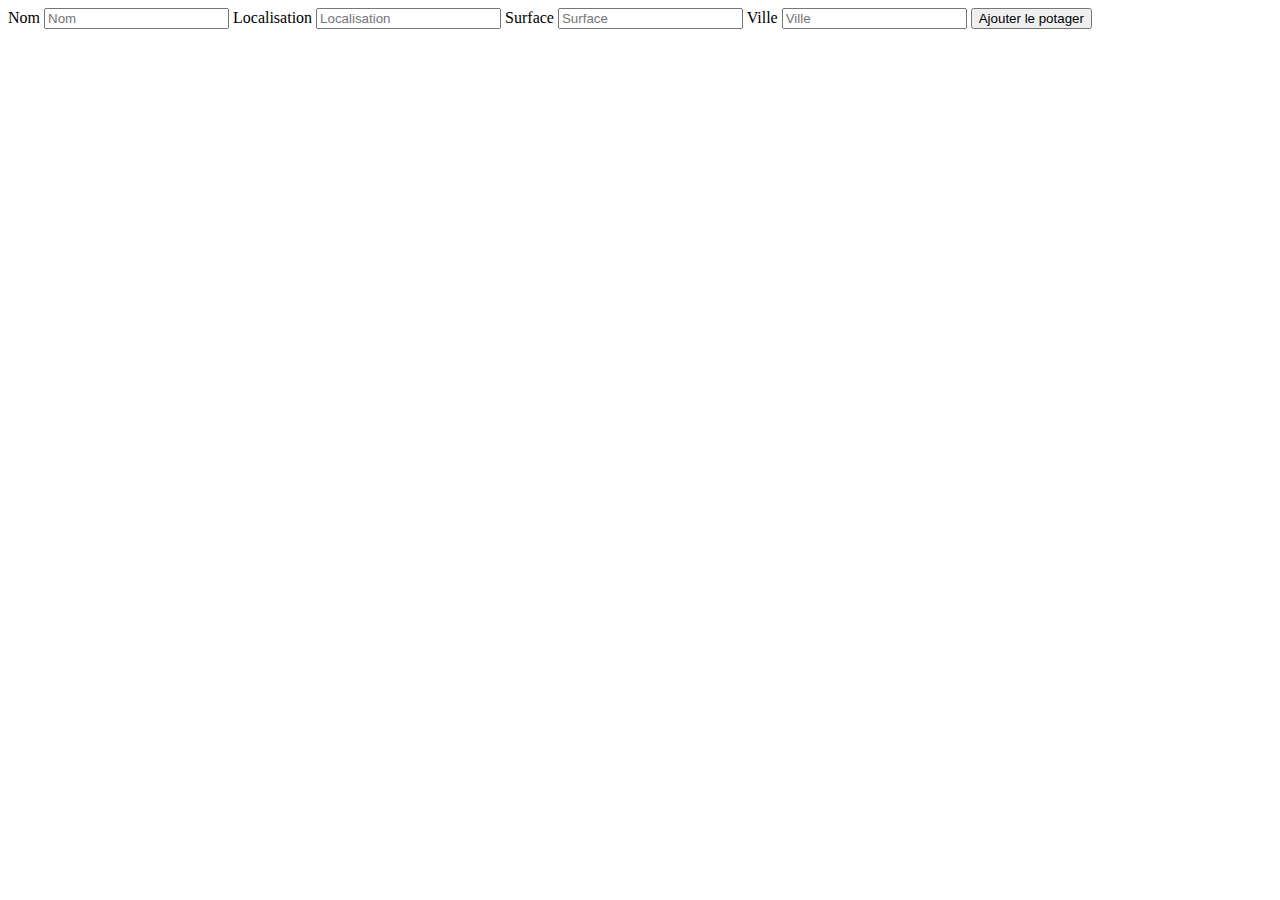
<file: src/main/resources/templates/ajoutPotager.html>
<!DOCTYPE html>
<html>
<head>
<meta charset="UTF-8">
<title>Ajouter un potager</title>
</head>
<body>
<form th:action="@{/potager/ajout}" th:object="${potager}" method="post">
    <label for="nom">Nom</label>
    <input type="text" th:field="*{nom}" id="nom" placeholder="Nom">
    <span th:if="${#fields.hasErrors('nom')}" th:errors="*{nom}"></span>
    <label for="description">Localisation</label>
    <input type="text" th:field="*{localisation}" id="localisation" placeholder="Localisation">
    <span th:if="${#fields.hasErrors('localisation')}" th:errors="*{localisation}"></span>
    <label for="nom">Surface</label>
    <input type="text" th:field="*{surface}" id="surface" placeholder="Surface">
    <span th:if="${#fields.hasErrors('surface')}" th:errors="*{surface}"></span>
    <label for="nom">Ville</label>
    <input type="text" th:field="*{ville}" id="ville" placeholder="Ville">
    <span th:if="${#fields.hasErrors('ville')}" th:errors="*{ville}"></span>
    
    <input type="submit" value="Ajouter le potager">   
</form>
</body>
</html>
</file>
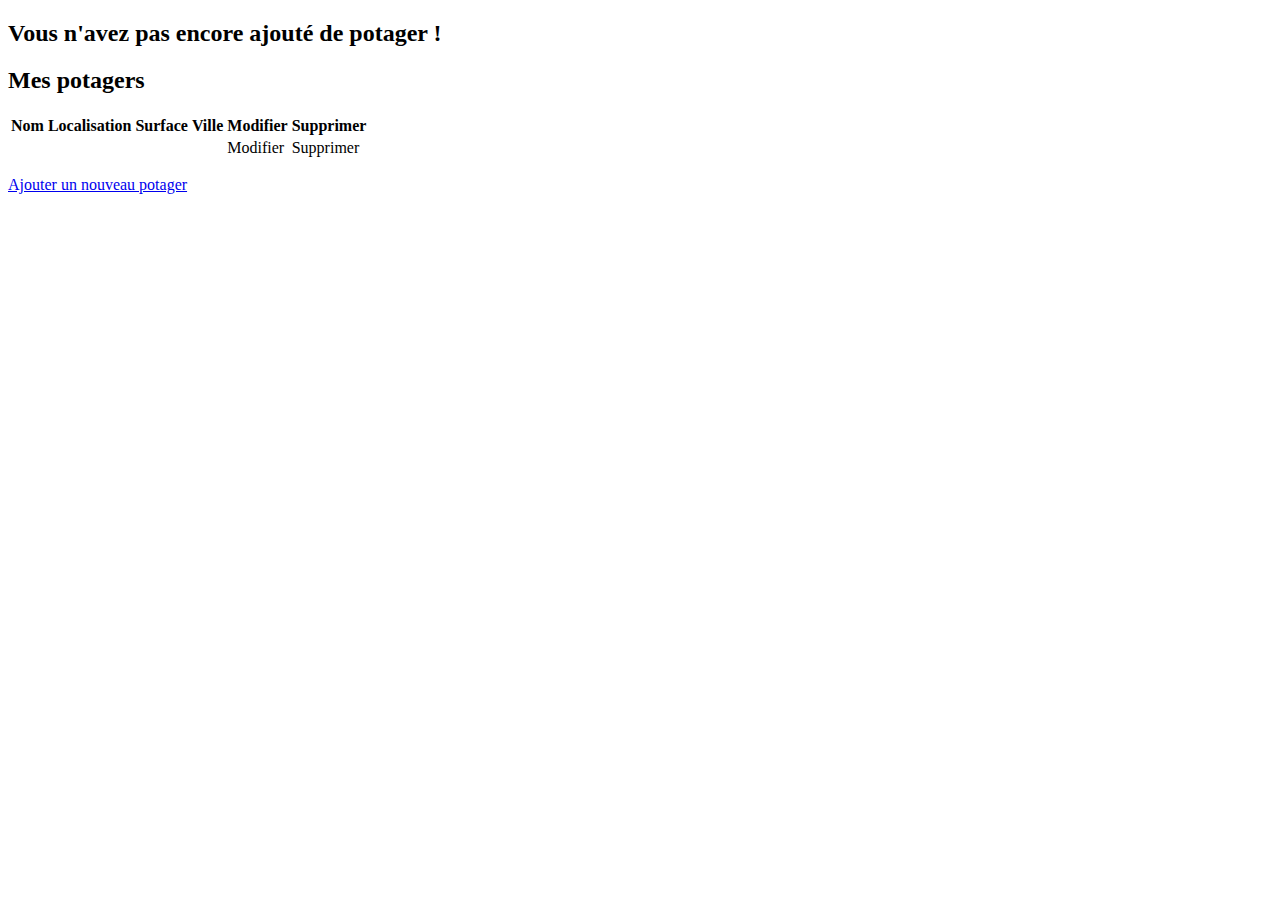
<file: src/main/resources/templates/indexPotager.html>
<!DOCTYPE html>
<html>
<head>
<meta charset="UTF-8">
<title>Mon Potager</title>
</head>
<body>
	<div th:switch="${potagers}">
		<h2 th:case="null">Vous n'avez pas encore ajouté de potager !</h2>
		<div th:case="*">
			<h2>Mes potagers</h2>
			<table>
				<thead>
					<tr>
						<th>Nom</th>
						<th>Localisation</th>
						<th>Surface</th>
						<th>Ville</th>
						<th>Modifier</th>
						<th>Supprimer</th>
					</tr>
				</thead>
				<tbody>
					<tr th:each="potager : ${potagers}">
						<td th:text="${potager.nom}"></td>
						<td th:text="${potager.localisation}"></td>
						<td th:text="${potager.surface}"></td>
						<td th:text="${potager.ville}"></td>
						<!-- ici ça veut pas faire de lien ????? -->
						<td><a th:href="@{/potager/edit/{id} (id=${potager.idPotager})}">Modifier</a></td>
						<td><a th:href="@{/potager/delete/{id} (id=${potager.idPotager})}">Supprimer</a></td>
					</tr>
				</tbody>
			</table>
		</div>
		<p>
			<a href="/potager/saisie">Ajouter un nouveau potager</a>
		</p>
	</div>
</body>
</html>
</file>
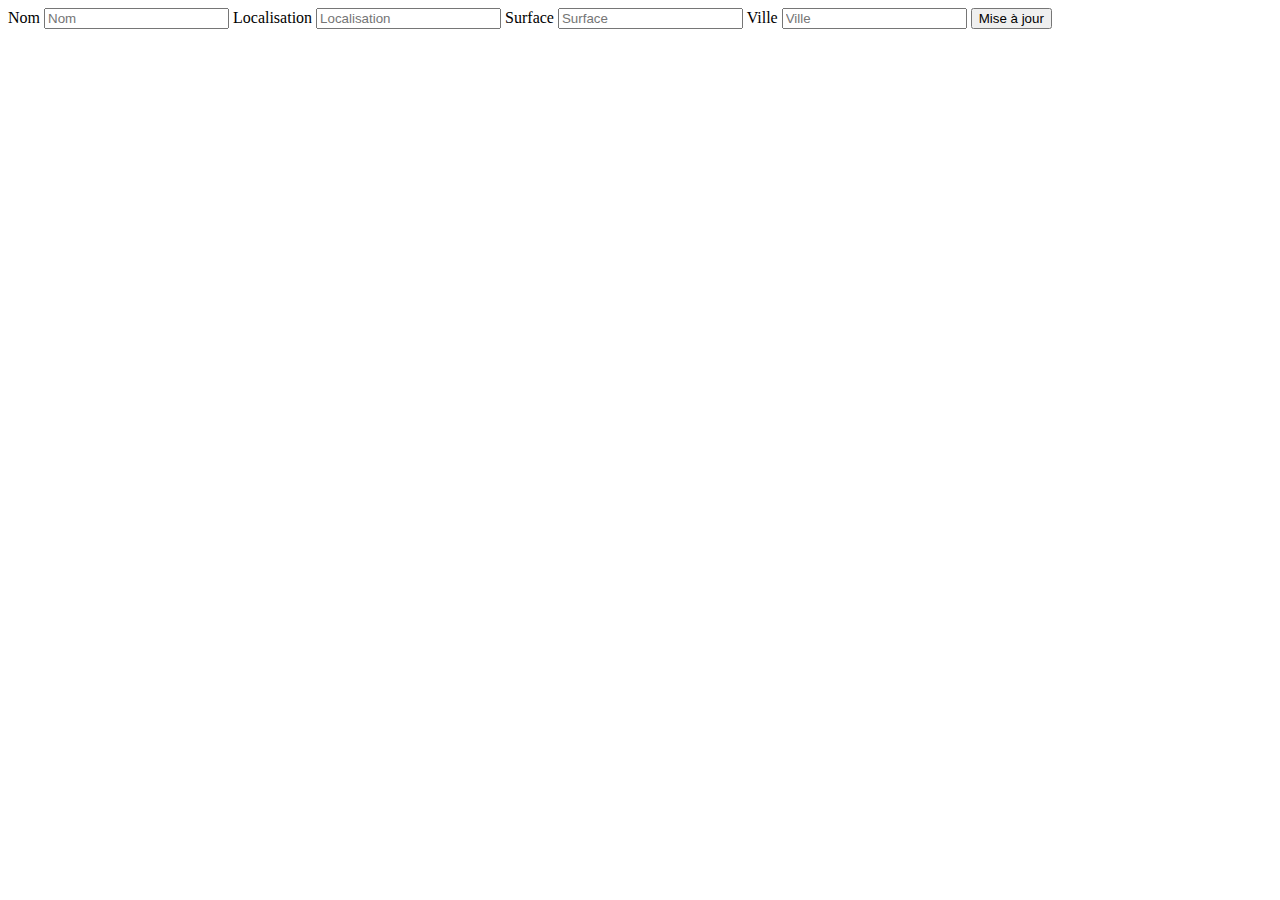
<file: src/main/resources/templates/updatePotager.html>
<!DOCTYPE html>
<html>
<head>
<meta charset="UTF-8">
<title>Mise à jour potager</title>
</head>
<body>
<form 
  th:action="@{/potager/update/{id}(id=${potager.idPotager})}" 
  th:object="${potager}" 
  method="post">
    <label for="nom">Nom</label>
    <input type="text" th:field="*{nom}" id="nom" placeholder="Nom">
    <span th:if="${#fields.hasErrors('nom')}" th:errors="*{nom}"></span>
    <label for="description">Localisation</label>
    <input type="text" th:field="*{localisation}" id="localisation" placeholder="Localisation">
    <span th:if="${#fields.hasErrors('localisation')}" th:errors="*{localisation}"></span>
    <label for="nom">Surface</label>
    <input type="text" th:field="*{surface}" id="surface" placeholder="Surface">
    <span th:if="${#fields.hasErrors('surface')}" th:errors="*{surface}"></span>
    <label for="nom">Ville</label>
    <input type="text" th:field="*{ville}" id="ville" placeholder="Ville">
    <span th:if="${#fields.hasErrors('ville')}" th:errors="*{ville}"></span>
    
    <input type="submit" value="Mise à jour">
</form>
</body>
</html>
</file>
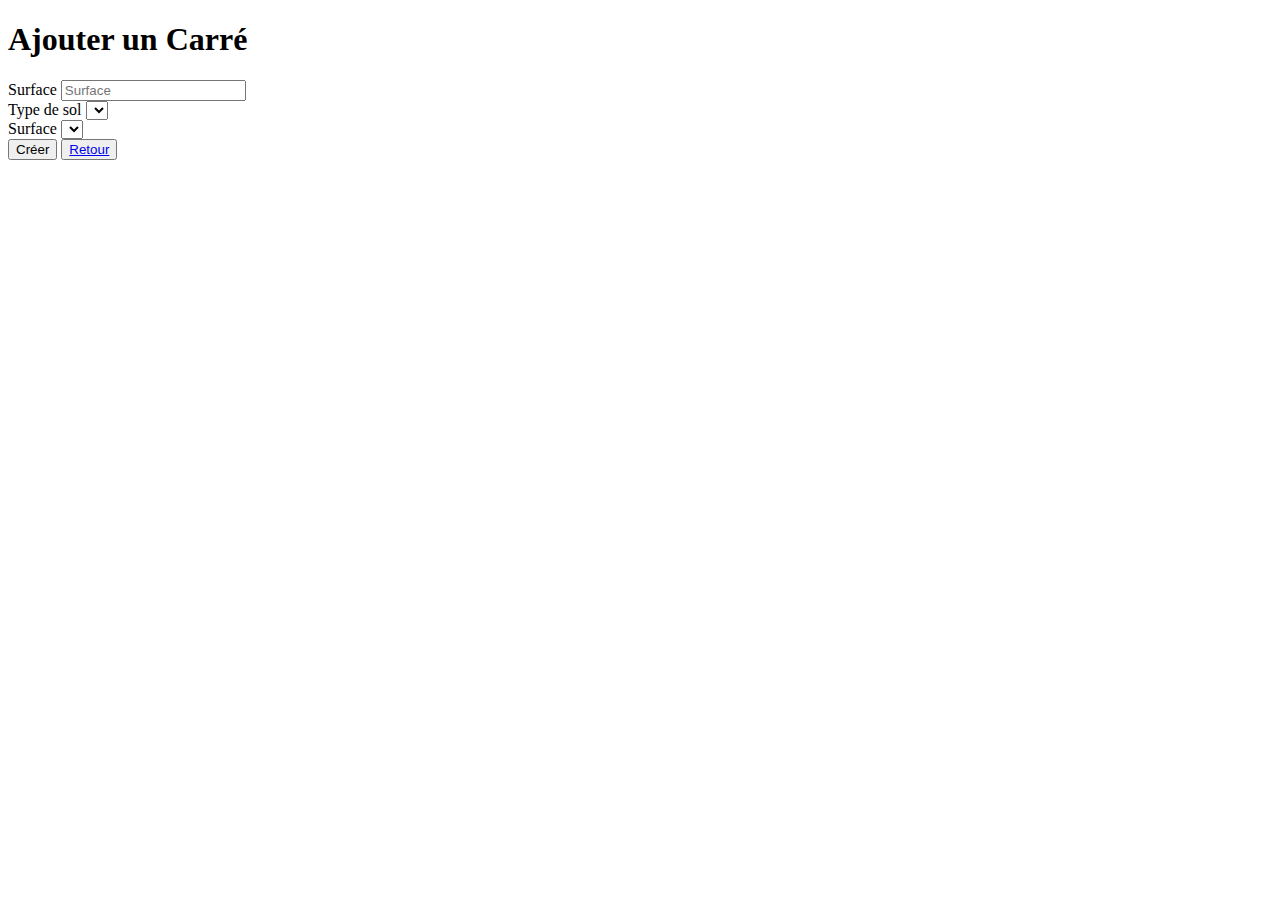
<file: src/main/resources/templates/les_carres/ajoutCarre.html>
<!DOCTYPE html>
<html>
<div th:replace="../fragments/header :: header"></div>


<body>
	
	
	<main class="main-custom rounded shadow-lg">
		<h1 class="text-center mt-2">Ajouter un Carré</h1>
		<form th:object="${carre}" method="post">

			<div class="row">

				<div class="form-group col-md-5 mx-auto m-3">
					<label for="surface">Surface</label>
					<input class="form-control" type="number" th:field="*{surface}" id="surface" placeholder="Surface">
					<span th:if="${#fields.hasErrors('surface')}" th:errors="*{surface}" th:class="text-danger"></span>
				</div>

				<div class="form-group col-md-5 mx-auto m-3">
				<label for="typeSol">Type de sol</label>
					<select id="typeSol"  class="form-control" th:field="*{typeSol}">
						<option th:each="r : ${T(com.example.potager.bo.TypeSol).values()}" th:value="${r}"
							th:text="${r}">
						</option>
					</select>
				</div>

				<div class="form-group col-md-5 mx-auto m-3">
				<label for="exposition">Surface</label>
					<select id="exposition" class="form-control" th:field="*{typeExposition}">
						<option th:each="e : ${T(com.example.potager.bo.Exposition).values()}" th:value="${e}"
							th:text="${e}">
						</option>
					</select>
				</div>

			</div>
			<div class="text-center">
			  <button type="submit" class="btn btn-block button-custom m-5">Créer</button>
			  <button type="button" class="btn btn-block button-custom m-5"><a class="button-a-custom" href="/potager/index">Retour</a></button>
		  	</div>
		</form>
	</main>
</body>

</html>
</file>
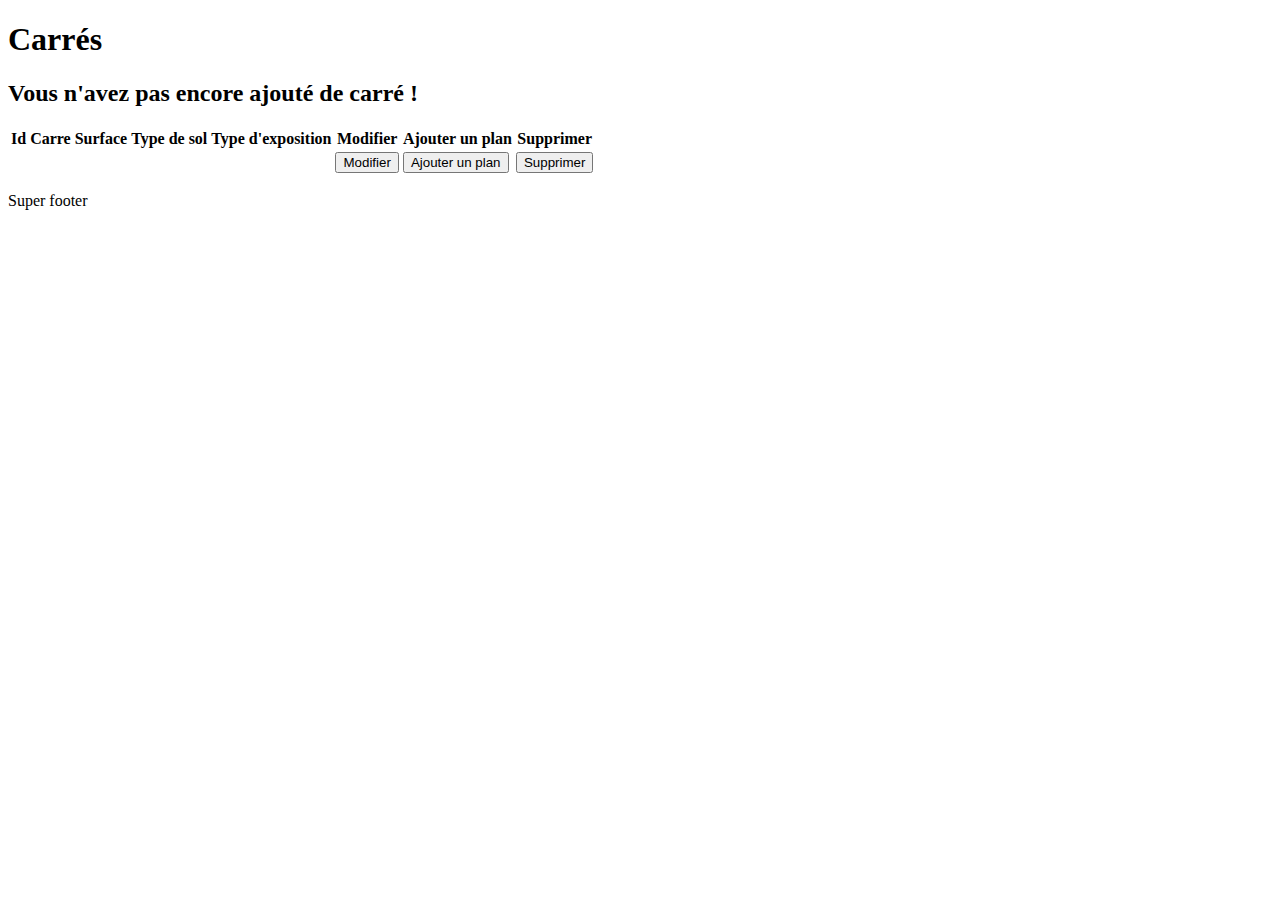
<file: src/main/resources/templates/les_carres/indexCarre.html>
<!DOCTYPE html>
<html>
<div th:replace="../fragments/header :: header"></div>

<body>
	<main class="text-center main-custom rounded shadow-lg">
		<h1>Carrés</h1>
		<div class="p-5" th:switch="${carres}">
			<h2 th:case="null">Vous n'avez pas encore ajouté de carré !</h2>
			<div th:case="*">
				<table class="table">
					<thead>
						<tr>
							<th scope="col">Id Carre</th>
							<th scope="col">Surface</th>
							<th scope="col">Type de sol</th>
							<th scope="col">Type d'exposition</th>
							<th scope="col">Modifier</th>
							<th scope="col">Ajouter un plan</th>
							<th scope="col">Supprimer</th>
						</tr>
					</thead>
					<tbody>
						<tr th:each="carre : ${carres}">
							<td th:text="${carre.getIdCarre}"></td>
							<td th:text="${carre.Surface}"></td>
							<td th:text="${carre.typeSol}"></td>
							<td th:text="${carre.typeExposition}"></td>
							<td><button type="button" class="btn shadow-lg button-custom">
							<a class="button-a-custom" th:href="@{/carre/update/{id} (id=${carre.idCarre})}">Modifier</a></button></td>
							<td><button type="button" class="btn shadow-lg button-custom"><a class="button-a-custom"
					th:href="@{/plante/ajout/{id} (id=${carre.idCarre})}">Ajouter un plan</a></button></td>
							<td><button type="button" class="btn shadow-lg button-custom">
							<a class="button-a-custom" th:href="@{/carre/delete/{id} (id=${carre.idCarre})}">Supprimer</a></button></td>
						</tr>
					</tbody>
				</table>
			</div>
	</main>

	<footer class="fixed-bottom text-center text-white">
		<p>Super footer</p>
	</footer>
</body>

</html>
</file>
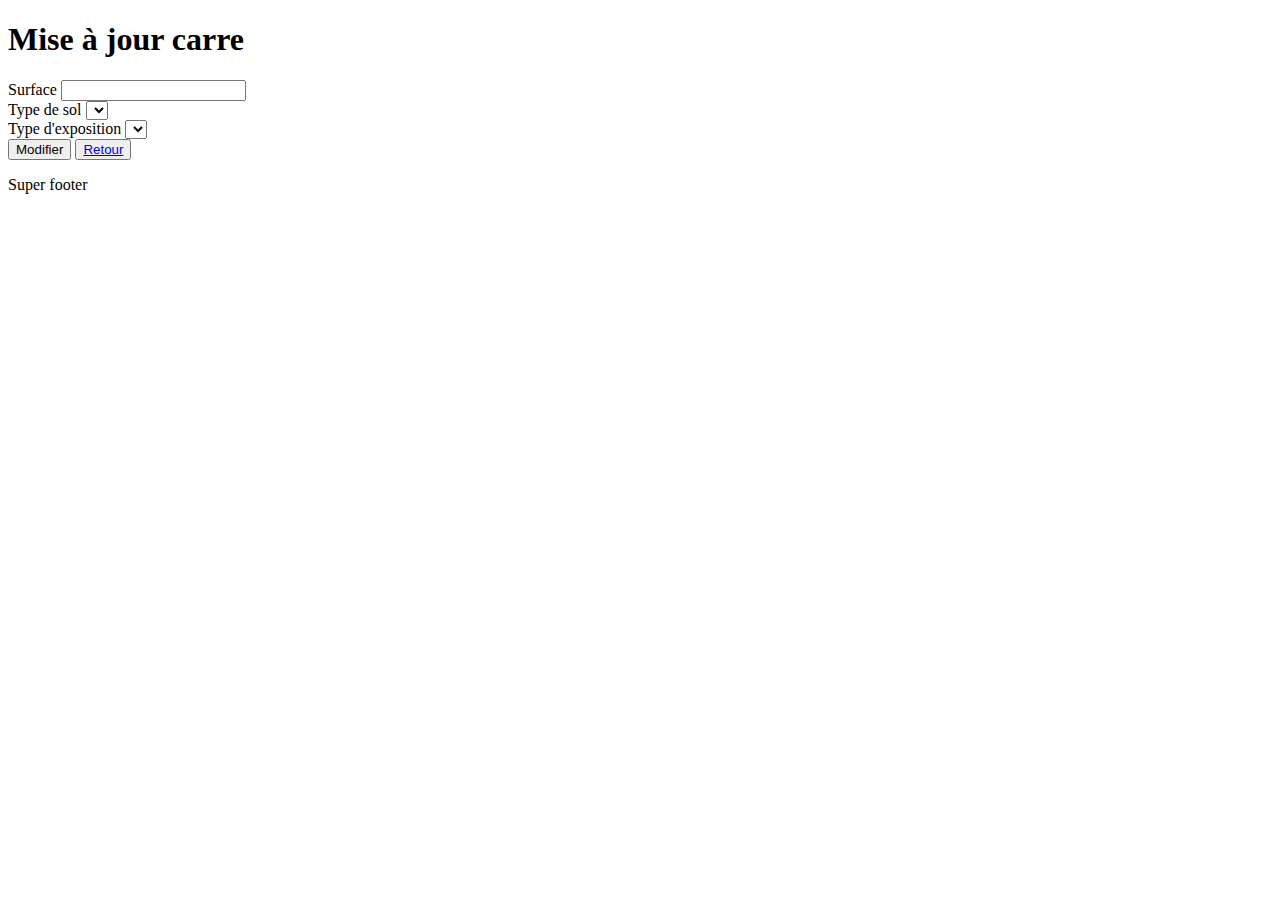
<file: src/main/resources/templates/les_carres/updateCarre.html>
<!DOCTYPE html>
<html>
<div th:replace="../fragments/header :: header"></div>


<body>


	<main class="main-custom rounded shadow-lg">

		<h1 class="text-center mt-2">Mise à jour carre</h1>

		<form th:object="${carre}" method="post">
			<div class="row">
				<div class="form-group col-md-5 mx-auto m-3">
					<label for="surface">Surface</label>
					<input type="text" th:field="*{surface}" class="form-control" id="surface" placeholder="">
					<span th:if="${#fields.hasErrors('surface')}" th:errors="*{surface}" th:class="text-danger"></span>
				</div>
				<div class="form-group col-md-5 mx-auto m-3">
					<label for="typeSol">Type de sol</label>
					<select class="form-control" id="typeSol" th:field="*{typeSol}">
						<option th:each="r : ${T(com.example.potager.bo.TypeSol).values()}"
							th:value="${r}" th:text="${r}">
						</option>
					</select> 
				</div>
				<div class="form-group col-md-5 mx-auto m-3">
					<label for="typeExposition">Type d'exposition</label>
					<select class="form-control" id="typeExposition" th:field="*{typeExposition}">
						<option
							th:each="e : ${T(com.example.potager.bo.Exposition).values()}"
							th:value="${e}" th:text="${e}">
						</option>
					</select> 
				</div>
				<div class="text-center">
					<button type="submit" class="btn btn-block button-custom m-5">Modifier</button>
					<button type="button" class="btn btn-block button-custom m-5"><a class="button-a-custom"
							href="/carre/index">Retour</a></button>
				</div>
		</form>

	</main>

	<footer class="fixed-bottom text-center text-white">
		<p>Super footer</p>
	</footer>

</body>
</html>
</file>
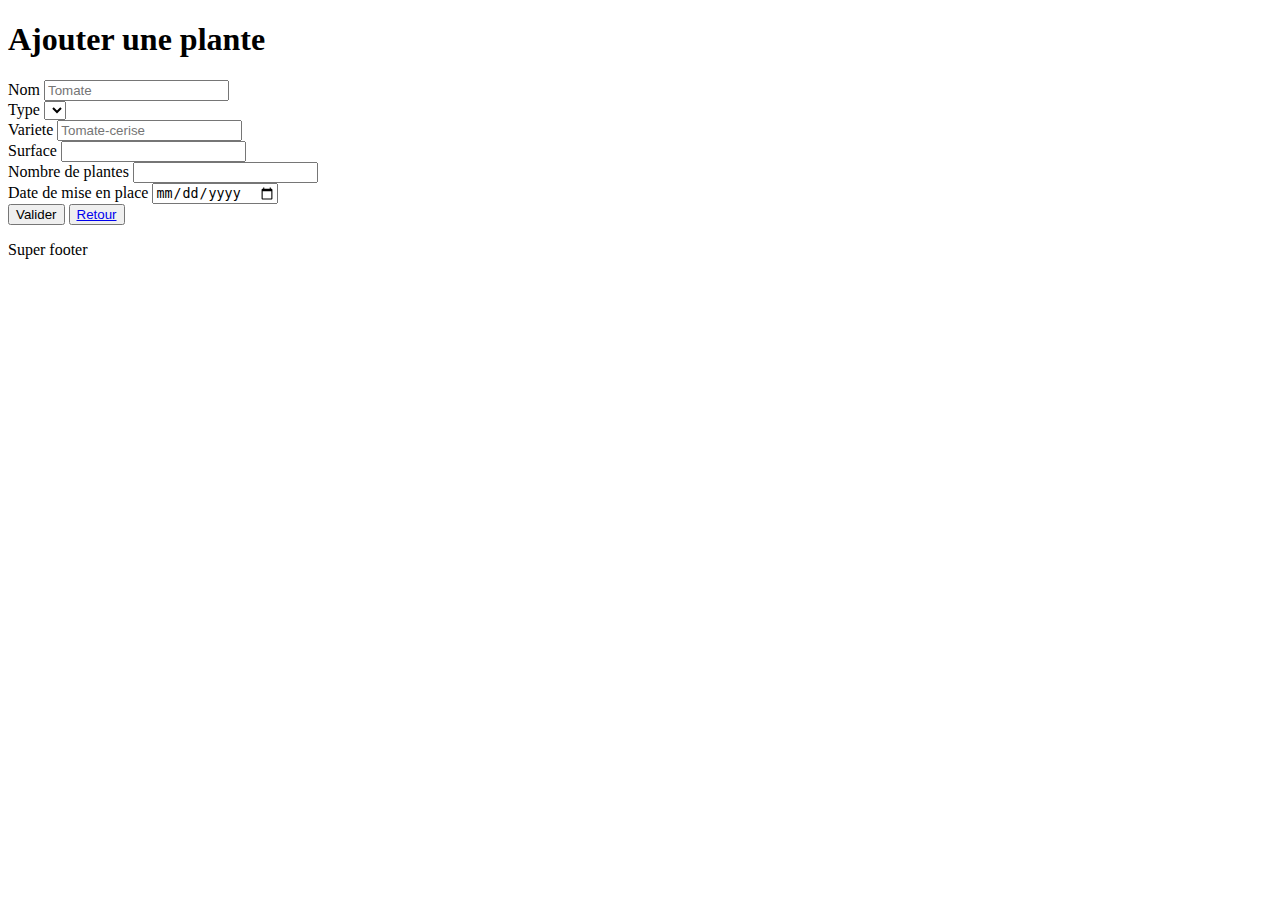
<file: src/main/resources/templates/les_plantes/ajoutPlante.html>
<!doctype html>
<html lang="en" class="h-100">
<div th:replace="../fragments/header :: header"></div>

	<body>
	
	  <main class="main-custom rounded shadow-lg">
	  
	    <h1 class="text-center mt-2">Ajouter une plante</h1>
	    
	    <form th:object="${plante}" 
              method="post">
	    	<div class="row">
	    	
			  <div class="form-group col-md-5 mx-auto m-3">
			    <label for="nom">Nom</label>
			    <input type="text" th:field="*{nom}" class="form-control" id="nom" placeholder="Tomate">
			    <span th:if="${#fields.hasErrors('nom')}" th:errors="*{nom}" th:class="text-danger"></span>
			  </div>
			  
			  <div class="form-group col-md-5 mx-auto m-3">
			  	<label for="type">Type</label>
			    <select class="form-select" th:field="*{type}">
				  <option th:each="r : ${T(com.example.potager.bo.Type).values()}"
									th:value="${r}" th:text="${r}"></option>
				</select>
				<span th:if="${#fields.hasErrors('type')}" th:errors="*{type}"></span>
			  </div>
		  	</div>
			<div class="row">
			
			  <div class="form-group col-md-5 mx-auto m-3">
			    <label for="variete">Variete</label>
			    <input type="text" th:field="*{variete}" class="form-control" id="variete" placeholder="Tomate-cerise">
			    <span th:if="${#fields.hasErrors('variete')}" th:errors="*{variete}" th:class="text-danger"></span>
			  </div>
			  
			  <div class="form-group col-md-5 mx-auto m-3">
			    <label for="surface">Surface</label>
			    <input type="number" th:field="*{surface}" class="form-control" id="surface">
			    <span th:if="${#fields.hasErrors('surface')}" th:errors="*{surface}" th:class="text-danger"></span>
			  </div>
		  	</div>
		  	<div class="row">
		  	
			  <div class="form-group col-md-5 mx-auto m-3">
			    <label for="nbPlante">Nombre de plantes</label>
			    <input type="number" th:field="*{nbPlante}" class="form-control" id="nbPlante">
			    <span th:if="${#fields.hasErrors('nbPlante')}" th:errors="*{nbPlante}" th:class="text-danger"></span>
			  </div>
			  
 			  <div class="form-group col-md-5 mx-auto m-3">
			    <label for="miseEnPlace">Date de mise en place</label>
			    <input type="date" th:field="*{miseEnPlace}" class="form-control" id="miseEnPlace">
			    <span th:if="${#fields.hasErrors('miseEnPlace')}" th:errors="*{miseEnPlace}" th:class="text-danger"></span>
			  </div>
		  	</div> 
		  	
			<div class="text-center">
			  <button type="submit" class="btn btn-block button-custom m-5">Valider</button>
			  <button type="button" class="btn btn-block button-custom m-5"><a class="button-a-custom" href="/plante/index">Retour</a></button>
		  	</div>
		</form>

	  </main>

	  <footer class="fixed-bottom text-center text-white">
	    <p>Super footer</p>
	  </footer>
     
  </body>

</html>
</file>
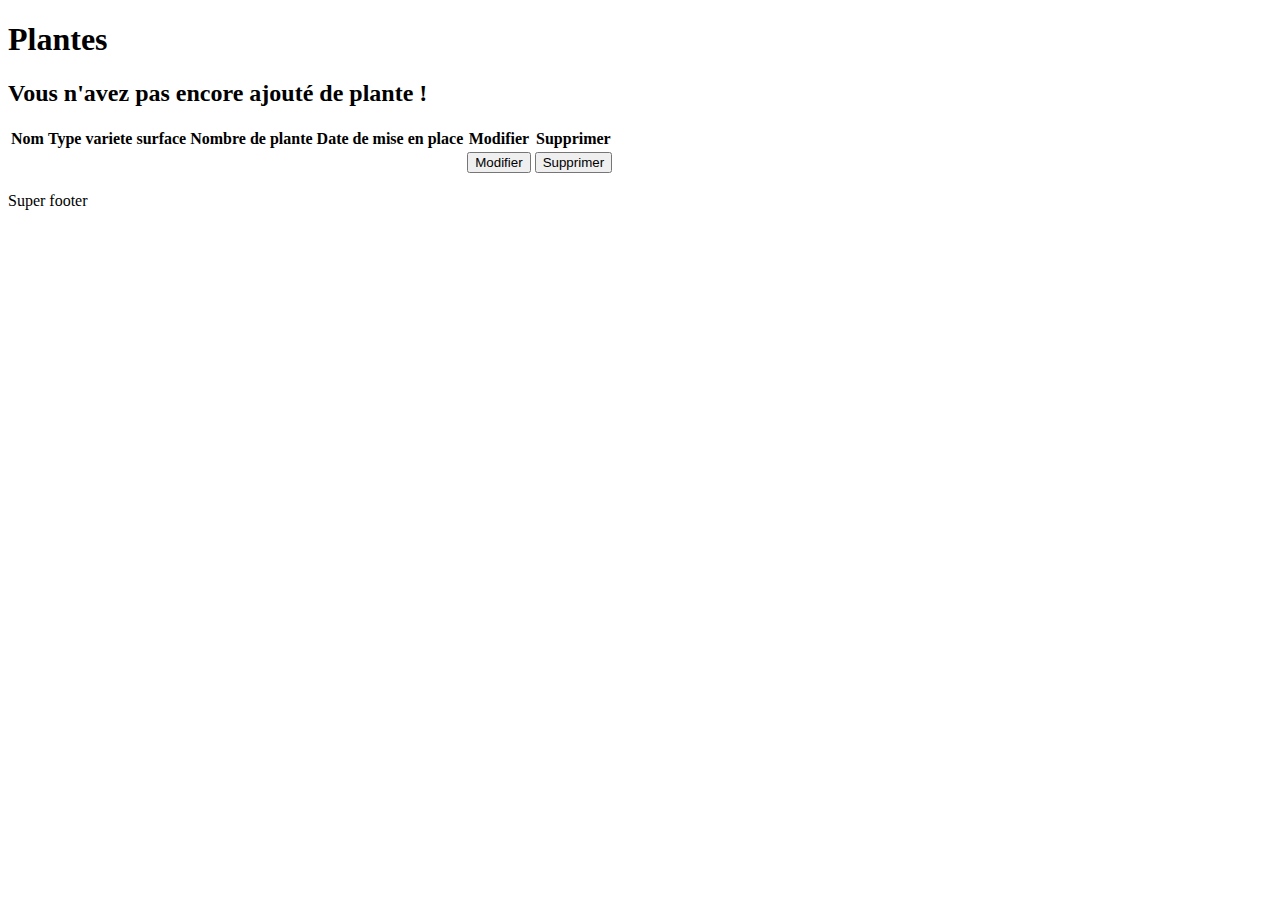
<file: src/main/resources/templates/les_plantes/indexPlante.html>
<!doctype html>
<html lang="en" class="h-100">
<div th:replace="../fragments/header :: header"></div>

	<body>
		<main class="text-center main-custom rounded shadow-lg">
	    <h1>Plantes</h1>
	    <div class="p-5" th:switch="${plantes}">
		<h2 th:case="null">Vous n'avez pas encore ajouté de plante !</h2>
		<div th:case="*">
	    	<table class="table">
			  <thead>
			    <tr>
			      <th scope="col">Nom</th>
			      <th scope="col">Type</th>
			      <th scope="col">variete</th>
			      <th scope="col">surface</th>
			      <th scope="col">Nombre de plante</th>
			      <th scope="col">Date de mise en place</th>
			      <th scope="col">Modifier</th>
			      <th scope="col">Supprimer</th>
			    </tr>
			  </thead>
			  <tbody>
			    <tr th:each="plante : ${plantes}">
			      <td th:text="${plante.nom}"></td>
			      <td th:text="${plante.type}"></td>
			      <td th:text="${plante.variete}"></td>
			      <td th:text="${plante.surface}"></td>
			      <td th:text="${plante.nbPlante}"></td>
			      <td th:text="${plante.miseEnPlace}"></td>
			      <td><button type="button" class="btn shadow-lg button-custom"><a class="button-a-custom" th:href="@{/plante/edit/{id} (id=${plante.idPlante})}">Modifier</a></button></td>
			      <td><button type="button" class="btn shadow-lg button-custom"><a class="button-a-custom" th:href="@{/plante/delete/{id} (id=${plante.idPlante})}">Supprimer</a></button></td>
			    </tr>
			  </tbody>
			</table>
		</div>
	  </main>

	  <footer class="fixed-bottom text-center text-white">
	    <p>Super footer</p>
	  </footer>
     
  </body>
</html>
</file>
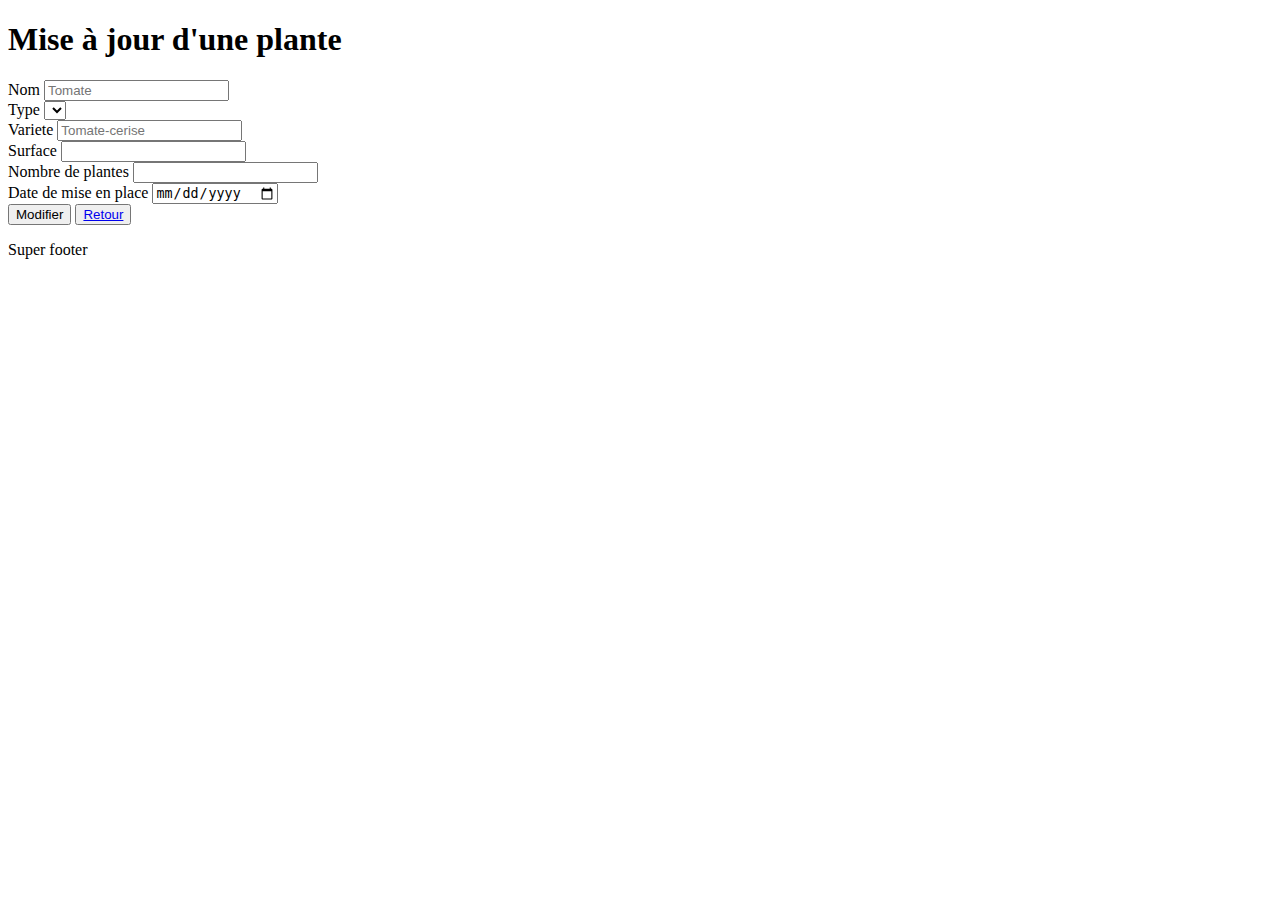
<file: src/main/resources/templates/les_plantes/updatePlante.html>
<!doctype html>
<html lang="en" class="h-100">
<div th:replace="../fragments/header :: header"></div>

	<body>

	
	  <main class="main-custom rounded shadow-lg">
	  
	    <h1 class="text-center mt-2">Mise à jour d'une plante</h1>
	    
	    <form th:action="@{/plante/update/{id}(id=${plante.idPlante})}" 
  			  th:object="${plante}" 
              method="post">
	    	<div class="row">
			  <div class="form-group col-md-5 mx-auto m-3">
			    <label for="nom">Nom</label>
			    <input type="text" th:field="*{nom}" class="form-control" id="nom" placeholder="Tomate">
			    <span th:if="${#fields.hasErrors('nom')}" th:errors="*{nom}" th:class="text-danger"></span>
			  </div>
			  <div class="form-group col-md-5 mx-auto m-3">
			  	<label for="type">Type</label>
			    <select class="form-select" th:field="*{type}">
				  <option th:each="r : ${T(com.example.potager.bo.Type).values()}"
									th:value="${r}" th:text="${r}"></option>
				</select>
				<span th:if="${#fields.hasErrors('type')}" th:errors="*{type}"></span>
			  </div>
		  	</div>
			<div class="row">
			  <div class="form-group col-md-5 mx-auto m-3">
			    <label for="variete">Variete</label>
			    <input type="text" th:field="*{variete}" class="form-control" id="variete" placeholder="Tomate-cerise">
			    <span th:if="${#fields.hasErrors('variete')}" th:errors="*{variete}" th:class="text-danger"></span>
			  </div>
			  <div class="form-group col-md-5 mx-auto m-3">
			    <label for="surface">Surface</label>
			    <input type="number" th:field="*{surface}" class="form-control" id="surface">
			    <span th:if="${#fields.hasErrors('surface')}" th:errors="*{surface}" th:class="text-danger"></span>
			  </div>
		  	</div>
		  	<div class="row">
			  <div class="form-group col-md-5 mx-auto m-3">
			    <label for="nbPlante">Nombre de plantes</label>
			    <input type="number" th:field="*{nbPlante}" class="form-control" id="nbPlante">
			    <span th:if="${#fields.hasErrors('nbPlante')}" th:errors="*{nbPlante}" th:class="text-danger"></span>
			  </div>
			  <div class="form-group col-md-5 mx-auto m-3">
			    <label for="miseEnPlace">Date de mise en place</label>
			    <input type="date" th:field="*{miseEnPlace}" class="form-control" id="miseEnPlace">
			    <span th:if="${#fields.hasErrors('miseEnPlace')}" th:errors="*{miseEnPlace}" th:class="text-danger"></span>
			  </div>
		  	</div>
			<div class="text-center">
			  <button type="submit" class="btn btn-block button-custom m-5">Modifier</button>
			  <button type="submit" class="btn btn-block button-custom m-5"><a class="button-a-custom" href="/plante/index">Retour</a></button>
		  	</div>
		</form>

	  </main>

		<footer class="fixed-bottom text-center text-white">
			<p>Super footer</p>
		</footer>

	</body>
</html>
</file>
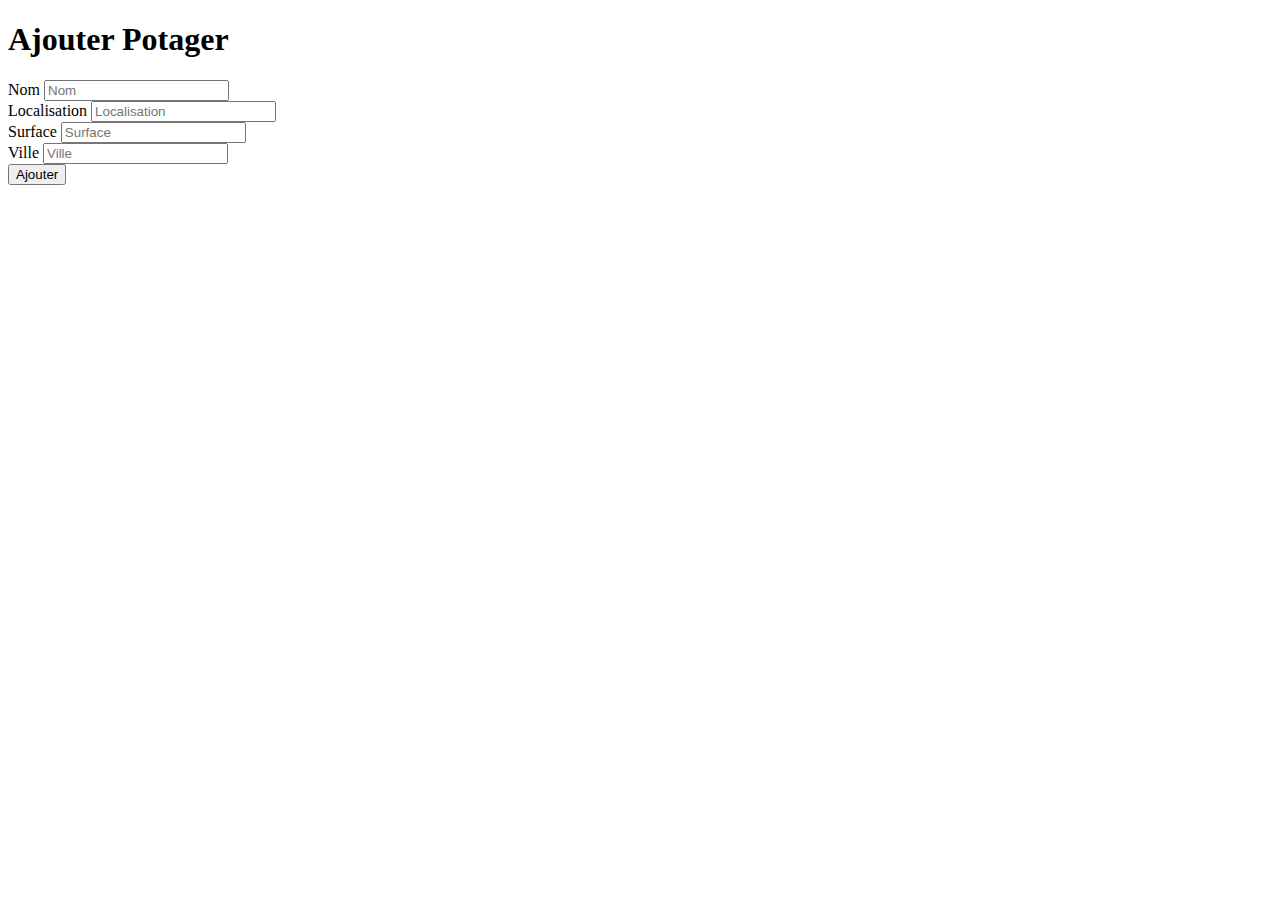
<file: src/main/resources/templates/les_potagers/ajoutPotager.html>
<!DOCTYPE html>
<html>
<div th:replace="../fragments/header :: header"></div>

<body>
	<main class="main-custom rounded shadow-lg">
		<h1 class="text-center mt-2">Ajouter Potager</h1>
		<form th:action="@{/potager/ajout}" th:object="${potager}" method="post">

			<div class="row">

				<div class="form-group col-md-5 mx-auto m-3">
					<label for="nom">Nom</label>
					<input class="form-control" type="text" th:field="*{nom}" id="nom" placeholder="Nom">
					<span th:if="${#fields.hasErrors('nom')}" th:errors="*{nom}" th:class="text-danger"></span>
				</div>

				<div class="form-group col-md-5 mx-auto m-3">
					<label for="description">Localisation</label>
					<input class="form-control" type="text" th:field="*{localisation}" id="localisation" placeholder="Localisation">
					<span th:if="${#fields.hasErrors('localisation')}" th:errors="*{localisation}" th:class="text-danger"></span>
				</div>

				<div class="form-group col-md-5 mx-auto m-3">
					<label for="nom">Surface</label>
					<input class="form-control" type="number" th:field="*{surface}" id="surface" placeholder="Surface">
					<span th:if="${#fields.hasErrors('surface')}" th:errors="*{surface}" th:class="text-danger"></span>
				</div>

				<div class="form-group col-md-5 mx-auto m-3">
					<label for="nom">Ville</label>
					<input class="form-control" type="text" th:field="*{ville}" id="ville" placeholder="Ville">
					<span th:if="${#fields.hasErrors('ville')}" th:errors="*{ville}" th:class="text-danger"></span>
				</div>
			</div>
			<div class="text-center">
				<button type="submit" class="btn btn-block button-custom m-5">Ajouter</button>
			</div>
		</form>
	</main>
</body>

</html>
</file>
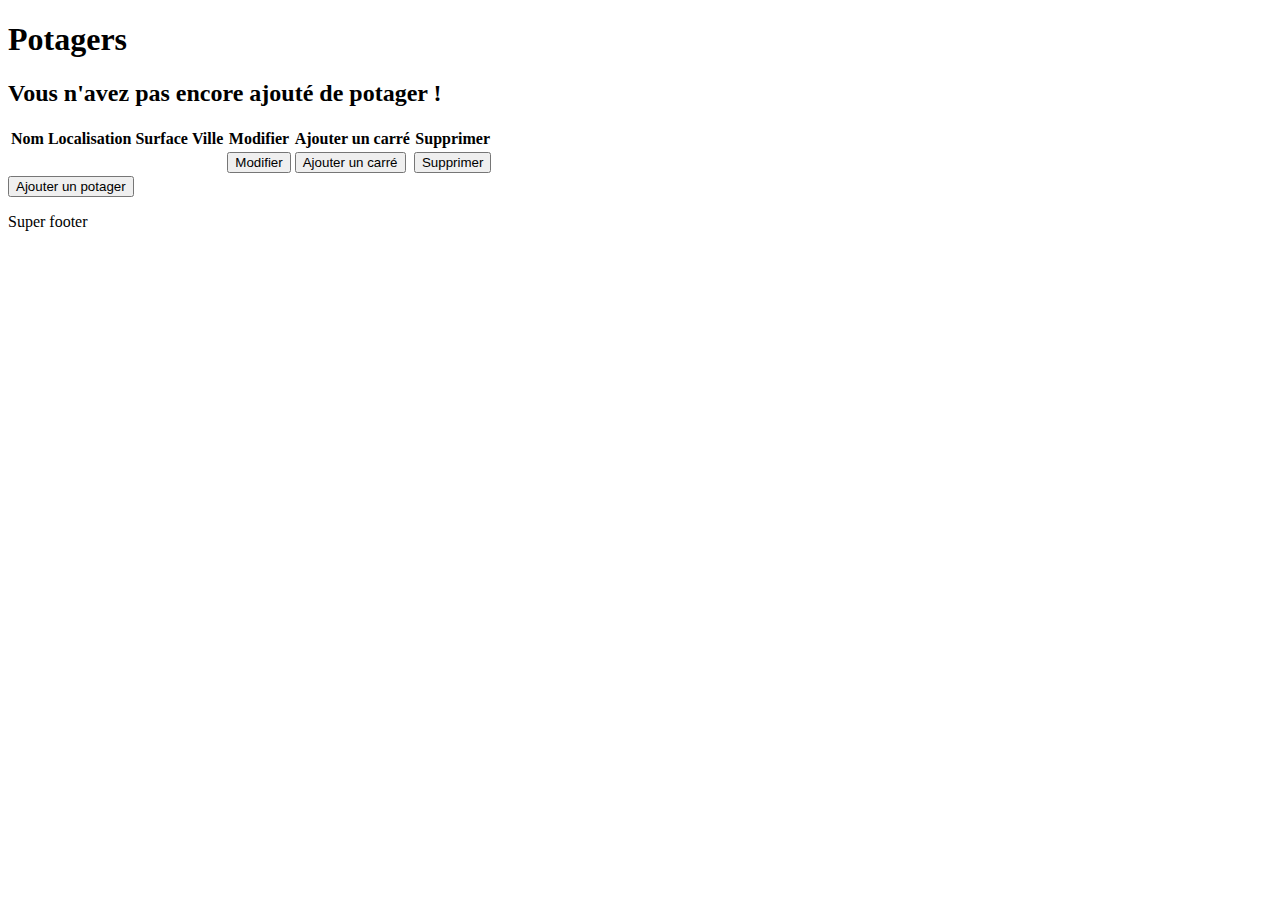
<file: src/main/resources/templates/les_potagers/indexPotager.html>
<!DOCTYPE html>
<html>
<div th:replace="../fragments/header :: header"></div>

<body>
	<main class="text-center main-custom rounded shadow-lg">
		<h1>Potagers</h1>
		<div class="p-5" th:switch="${potagers}">
			<h2 th:case="null">Vous n'avez pas encore ajouté de potager !</h2>
			<div th:case="*">
				<table class="table">
					<thead>
						<tr>
							<th scope="col">Nom</th>
							<th scope="col">Localisation</th>
							<th scope="col">Surface</th>
							<th scope="col">Ville</th>
							<th scope="col">Modifier</th>
							<th scope="col">Ajouter un carré</th>
							<th scope="col">Supprimer</th>
							
						</tr>
					</thead>
					<tbody>
						<tr th:each="potager : ${potagers}">
							<td th:text="${potager.nom}"></td>
							<td th:text="${potager.localisation}"></td>
							<td th:text="${potager.surface}"></td>
							<td th:text="${potager.ville}"></td>
							<td><button type="button" class="btn shadow-lg button-custom">
							<a class="button-a-custom" th:href="@{/potager/edit/{id} (id=${potager.getIdPotager})}">Modifier</a></button></td>
							<td><button type="button" class="btn shadow-lg button-custom"><a class="button-a-custom"
					th:href="@{/carre/ajout/{id} (id=${potager.getIdPotager})}">Ajouter un carré</a></button></td>
							<td><button type="button" class="btn shadow-lg button-custom">
							<a class="button-a-custom" th:href="@{/potager/delete/{id} (id=${potager.idPotager})}">Supprimer</a></button></td>
						</tr>
					</tbody>
				</table>
			</div>
			<button type="button" class="btn shadow-lg mt-5 button-custom"><a class="button-a-custom"
					th:href="@{/potager/ajout}">Ajouter un potager</a></button>
	</main>

	<footer class="fixed-bottom text-center text-white">
		<p>Super footer</p>
	</footer>
</body>

</html>
</file>
